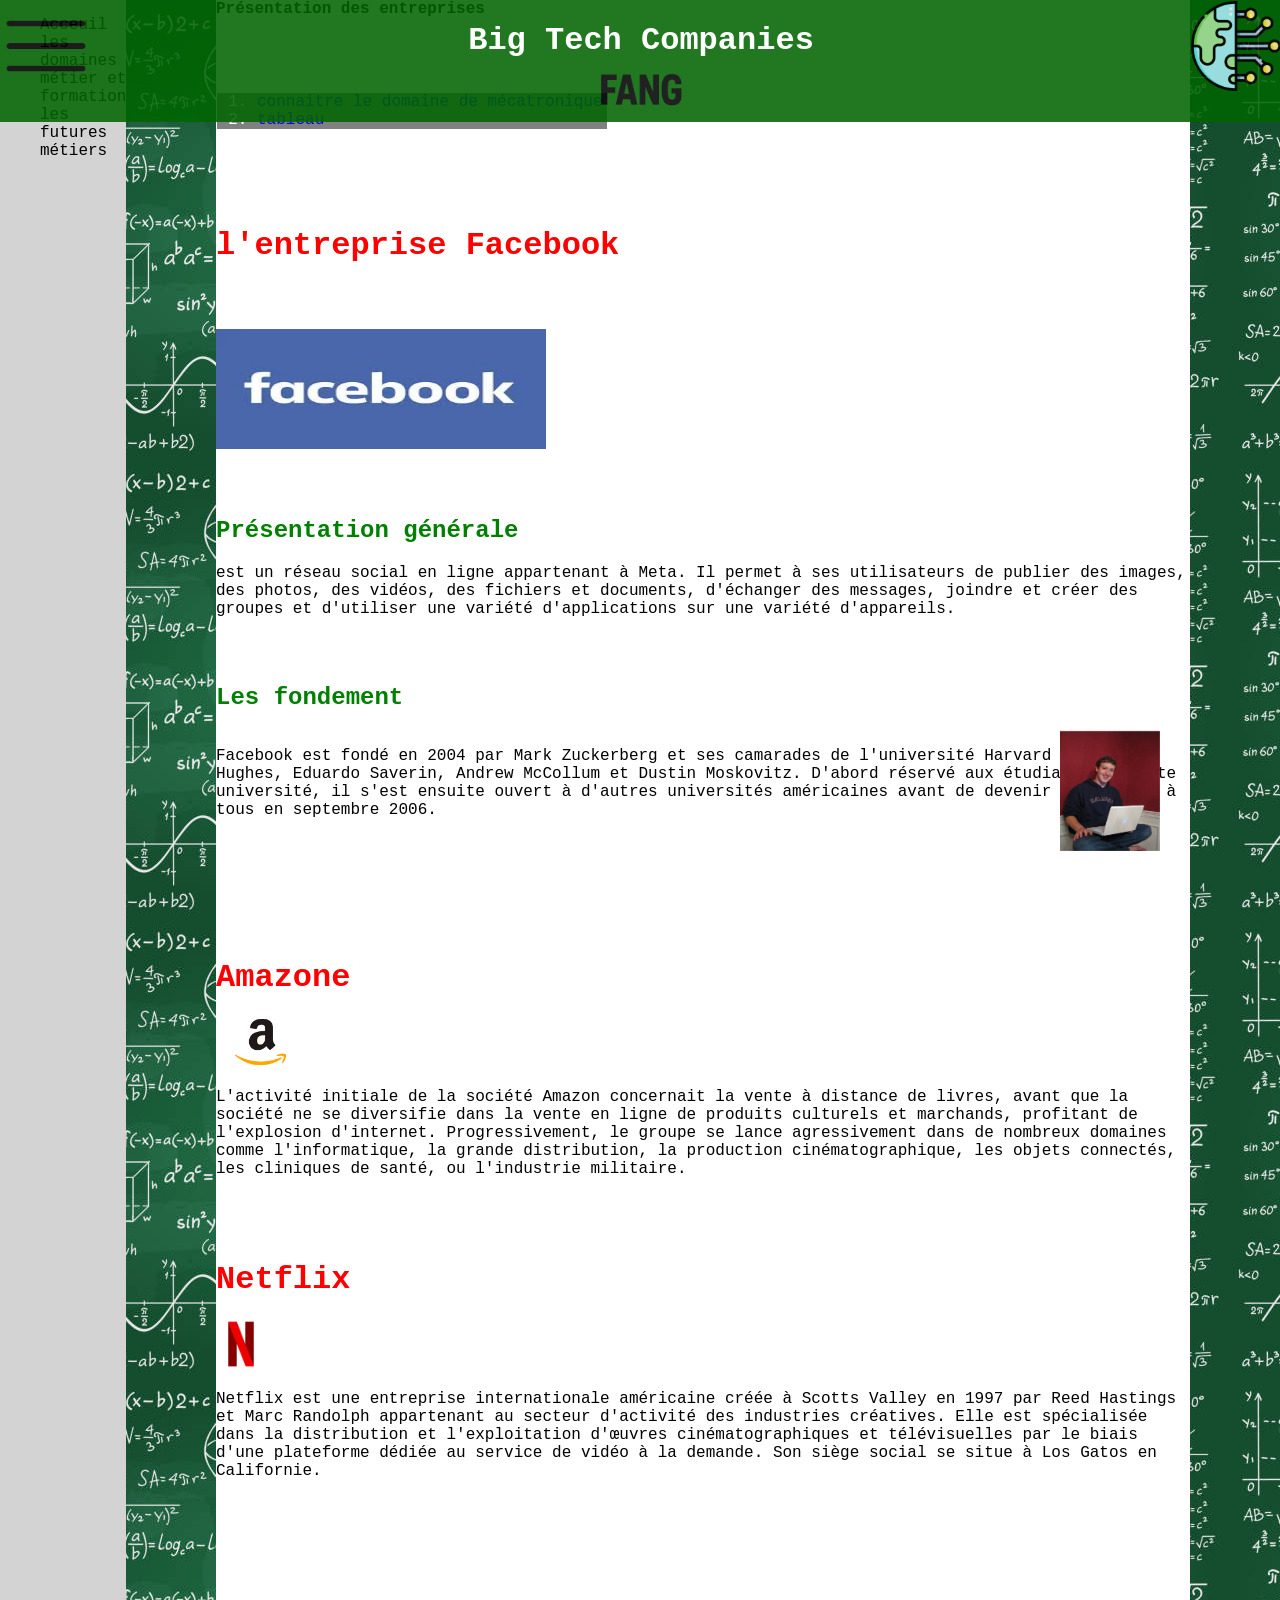
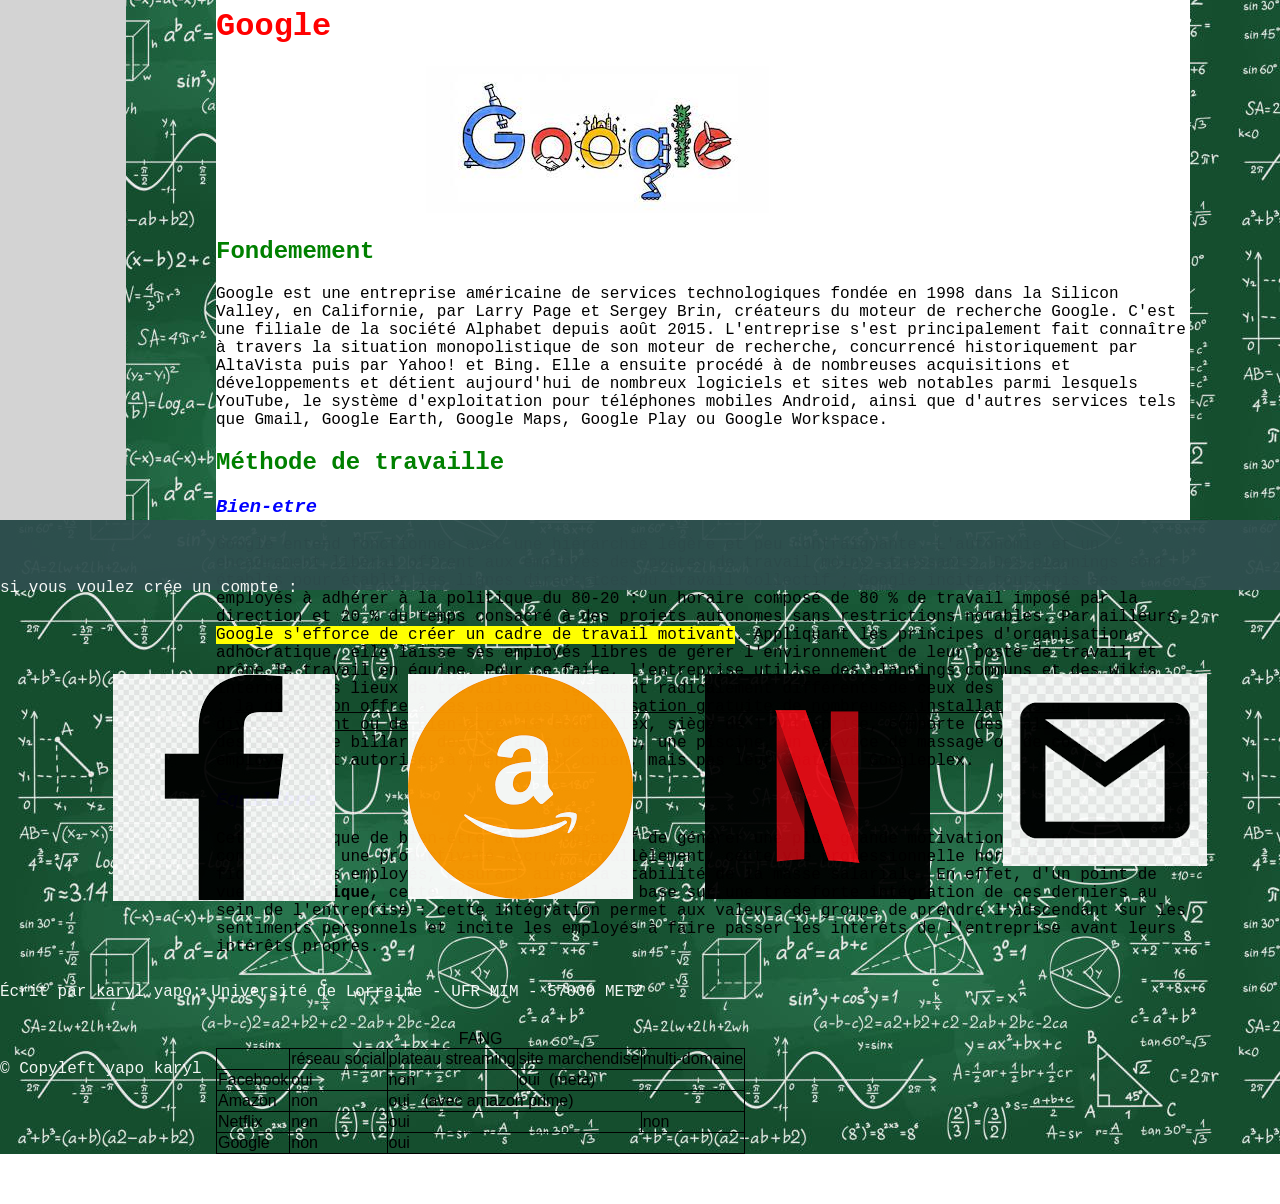
<file: YapoKaryl_FANG/index.html>
<!DOCTYPE html>
<html lang="fr">
<head>
	<meta charset="utf-8">
	<meta name="viewport" content="width=device-width, initial-scale=1">
	<title>Acceuil</title>
	<link href="css/style_général.css" rel="stylesheet" type="text/css">
	<link href="css/presentation_style.css" rel="stylesheet" type="text/css">
	<link rel="icon" href="images/icon.png">
</head>
<body>
	<header>
		<div>
			<div class="en-tête_1">
				<img src="images/menu.png" alt="#" />
				<h1>Big Tech Companies</h1>
				<img src="images/techno.png" alt="#" />
			</div>
			<div class="en-tête_2">
				<img src="images/fang.png"  alt="#" />
			</div>
		</div>
	</header>
	<div>
		<nav> <!-- le menu principale -->
			<ul>
				<li><a href="index.html" >Acceuil</a></li>
				<li><a href="include/domaine.html" >les domaines</a></li>
				<li><a href="include/metier.html" >métier et formation</a></li>
				<li><a href="include/futureMetier.html" >les futures métiers</a></li>
			</ul>	
		</nav>
		<main class="presentation">
			<strong>Présentation des entreprises</strong>
			<pre>
				

			</pre>
			<ol style="border: thin solid; width: 350px; background-color: grey; color: white;">
				<li><a href="include/metier.html#mecatronique">connaitre le domaine de mécatronique</a></li>
				<li><a href="#tableau">tableau</a></li>
			</ol>
			<pre>
				


			</pre>
			<h1>l'entreprise Facebook</h1>
			<pre>
				
			</pre>
			<img src="images/img_facebook.jpeg" id="img_facebook" alt="#">
			<pre>

			</pre>
			<h2>Présentation générale</h2>
			<p>est un réseau social en ligne appartenant à Meta. Il permet à ses utilisateurs de publier des images, des photos, des vidéos, des fichiers et documents, d'échanger des messages, joindre et créer des groupes et d'utiliser une variété d'applications sur une variété d'appareils.</p>
			<pre>

			</pre>
			<h2>Les fondement</h2>
			<div class="presentation_img_mz">
				<img src="images/img_MarkZuckerberg.jpg" alt="#">
				<p>Facebook est fondé en 2004 par Mark Zuckerberg et ses camarades de l'université Harvard : Chris Hughes, Eduardo Saverin, Andrew McCollum et Dustin Moskovitz. D'abord réservé aux étudiants de cette université, il s'est ensuite ouvert à d'autres universités américaines avant de devenir accessible à tous en septembre 2006. </p>
			</div>
			<pre>





			</pre>
			<h1>Amazone</h1>
			<img src="images/img_amazon.png" id="img_amazon" alt="#">
			<p>L'activité initiale de la société Amazon concernait la vente à distance de livres, avant que la société ne se diversifie dans la vente en ligne de produits culturels et marchands, profitant de l'explosion d'internet.

			Progressivement, le groupe se lance agressivement dans de nombreux domaines comme l'informatique, la grande distribution, la production cinématographique, les objets connectés, les cliniques de santé, ou l'industrie militaire.</p>
			<pre>


			</pre>
			<h1>Netflix</h1>
			<img src="images/img_netflix.png" id="img_netflix" alt="#">
			<p>Netflix est une entreprise internationale américaine créée à Scotts Valley en 1997 par Reed Hastings et Marc Randolph appartenant au secteur d'activité des industries créatives. Elle est spécialisée dans la distribution et l'exploitation d'œuvres cinématographiques et télévisuelles par le biais d'une plateforme dédiée au service de vidéo à la demande. Son siège social se situe à Los Gatos en Californie.</p>
			<pre>
				




			</pre>
			<h1>Google</h1>
			<img src="images/img_google.jpeg" id="img_google" alt="#">
			<h2>Fondemement</h2>
			<p>Google est une entreprise américaine de services technologiques fondée en 1998 dans la Silicon Valley, en Californie, par Larry Page et Sergey Brin, créateurs du moteur de recherche Google.

			C'est une filiale de la société Alphabet depuis août 2015.

			L'entreprise s'est principalement fait connaître à travers la situation monopolistique de son moteur de recherche, concurrencé historiquement par AltaVista puis par Yahoo! et Bing. Elle a ensuite procédé à de nombreuses acquisitions et développements et détient aujourd'hui de nombreux logiciels et sites web notables parmi lesquels YouTube, le système d'exploitation pour téléphones mobiles Android, ainsi que d'autres services tels que Gmail, Google Earth, Google Maps, Google Play ou Google Workspace.</p>
			<h2>Méthode de travaille</h2>
			<h3><i>Bien-etre</i></h3>
			<p>Google entend fonctionner avec une hiérarchie légère et peu contraignante. L'autonomie et un encadrement libéral offrent aux employés des postes de travail moins stressants. Des plannings sont établis pour établir les lignes directrices du travail collectif ; Google incite toutefois ses employés à adhérer à la politique du 80-20 : un horaire composé de 80 % de travail imposé par la direction et 20 % du temps consacré à des projets autonomes sans restrictions notables.

			Par ailleurs, <mark>Google s'efforce de créer un cadre de travail motivant</mark>. Appliquant les principes d'organisation adhocratique, elle laisse ses employés libres de gérer l'environnement de leur poste de travail et prône le travail en équipe. Pour ce faire, l'entreprise utilise des plannings communs et des wikis internes. Les lieux de travail sont également radicalement différents de ceux des autres entreprises : <ins>la direction offre à ses salariés l'utilisation gratuite de nombreuses installations de divertissement ou de bien-être</ins>. Le Googleplex, siège de l'entreprise, comporte des salles de repos, des salles de billard, des terrains de sport, une piscine, un service de massage ou de coiffure. Les employés sont autorisés à amener leur chien, mais pas leur chat, au Googleplex.</p>
			<h3><i>Équilibre</i></h3>
			<p>Cette politique de bien-être a pour objectif de générer une plus grande motivation et, en conséquence, une productivité accrue. Parallèlement, cette vie professionnelle hors norme devrait fidéliser les employés, assurant ainsi la stabilité de la masse salariale. En effet, d'un point de vue <strong>sociologique</strong>, cette forme de travail se base sur une très forte intégration de ces derniers au sein de l'entreprise : cette intégration permet aux valeurs de groupe de prendre l'adscendant sur les sentiments personnels et incite les employés à faire passer les intérêts de l'entreprise avant leurs intérêts propres.</p>
			<pre>
				

			</pre>
			<table id="tableau">
				<caption>FANG</caption>
				<tbody>
					<tr><td></td><td>réseau social</td><td>plateau streaming</td><td>site marchendise</td><td>multi-domaine</td></tr>
					<tr><td>Facebook</td><td>oui</td><td>non</td><td colspan="2">oui &nbsp;(meta)</td></tr>
					<tr><td>Amazon</td><td>non</td><td colspan="3">oui &nbsp; (avec amazon prime)</td></tr>
					<tr><td>Netflix</td><td>non</td><td colspan="2">oui</td><td>non</td></tr>
					<tr><td>Google</td><td>non</td><td colspan="3">oui</td></tr>
				</tbody>
			</table>
		</main>
	</div>
	<footer>
			<pre>
			
		</pre>
		<p>si vous voulez crée un compte :</p>
		<pre>
			

		</pre>
		<ul>
			<li><a href="https://fr-fr.facebook.com/"><img src="images/icon_facebook.png" alt="#"></a></li><li><a href="https://www.amazon.com/ap/register?openid.pape.max_auth_age=0&openid.return_to=https%3A%2F%2Fwww.amazon.com%2F%3F_encoding%3DUTF8%26ref_%3Dnav_custrec_newcust&openid.identity=http%3A%2F%2Fspecs.openid.net%2Fauth%2F2.0%2Fidentifier_select&openid.assoc_handle=usflex&openid.mode=checkid_setup&openid.claimed_id=http%3A%2F%2Fspecs.openid.net%2Fauth%2F2.0%2Fidentifier_select&openid.ns=http%3A%2F%2Fspecs.openid.net%2Fauth%2F2.0"><img src="images/icon_amazon.png" alt="#"></a></li><li><a href="https://www.netflix.com/fr-en/"><img src="images/icon_netflix.png" alt="#"></a></li><li><a href="https://support.google.com/mail/answer/56256?hl=fr"><img src="images/icon_gmail.png" alt="#"></a></li>
		</ul>
		<pre>
			

		</pre>
		<p>
			&Eacute;crit par karyl yapo:
			Université de Lorraine - UFR MIM - 57000 METZ
		</p>
		<pre>
			
		</pre>
		&copy; Copyleft yapo karyl
	</footer>
</body>
</html>
</file>
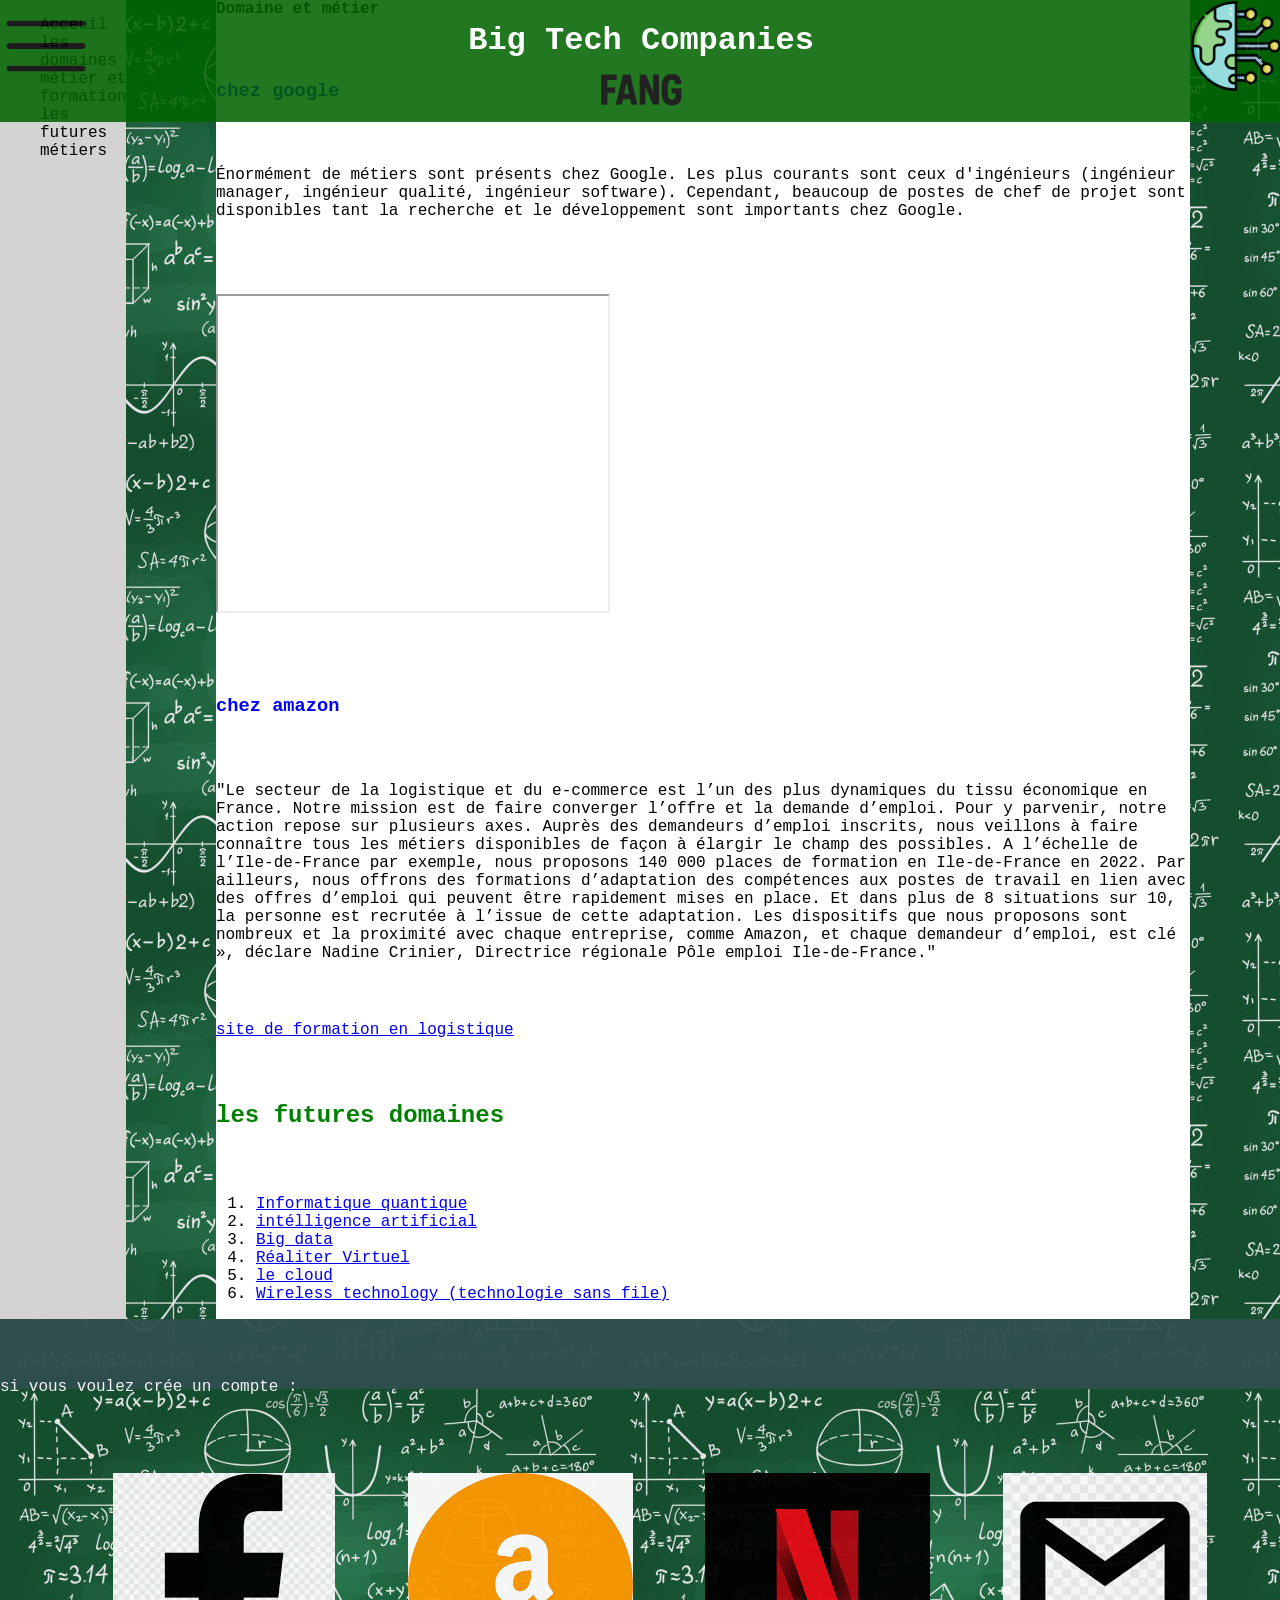
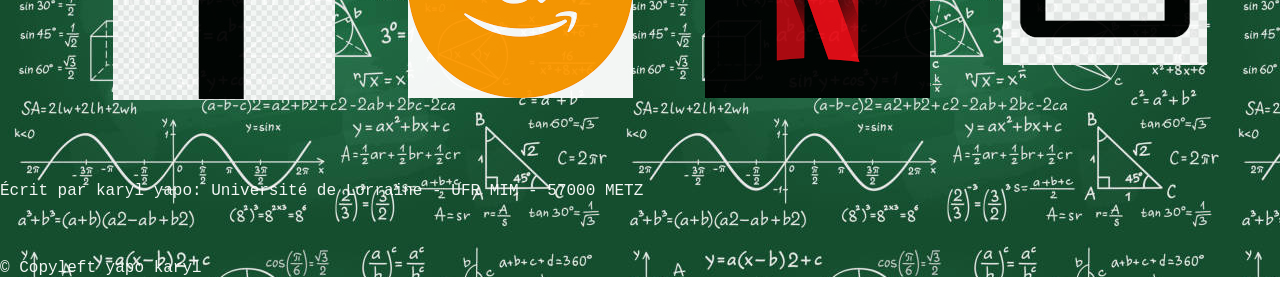
<file: YapoKaryl_FANG/include/domaine.html>
<!DOCTYPE html>
<html lang="fr">
<head>
	<meta charset="utf-8">
	<meta name="viewport" content="width=device-width, initial-scale=1">
	<title>domaine</title>
	<link href="../css/style_général.css" rel="stylesheet" type="text/css">
	<link href="../css/metier_style.css" rel="stylesheet" type="text/css">
	<link rel="icon" href="../images/icon.png">
</head>
<body>
	<header>
		<div>
			<div class="en-tête_1">
				<img src="../images/menu.png" alt="#" />
				<h1>Big Tech Companies</h1>
				<img src="../images/techno.png" alt="#" />
			</div>
			<div class="en-tête_2">
				<img src="../images/fang.png"  alt="#" />
			</div>
		</div>
	</header>
	<div>
		<nav> <!-- le menu principale -->
			<ul>
				<li><a href="../index.html" class="Acceuil">Acceuil</a></li>
				<li><a href="../include/domaine.html" class="domaines">les domaines</a></li>
				<li><a href="../include/metier.html" class="métiers">métier et formation</a></li>
				<li><a href="../include/futureMetier.html" class="futures">les futures métiers</a></li>
			</ul>	
		</nav>
		<main id="les_domaines">
			<strong>Domaine et métier</strong>
			<pre>
				
			</pre>
			<h3>chez google</h3>
			<pre>
				
			</pre>
			<p>Énormément de métiers sont présents chez Google. Les plus courants sont ceux d'ingénieurs (ingénieur manager, ingénieur qualité, ingénieur software). Cependant, beaucoup de postes de chef de projet sont disponibles tant la recherche et le développement sont importants chez Google.</p>
			<pre>
				

			</pre>
			<iframe width="390" height="315" src="https://www.youtube.com/embed/Ii3Z-JcE4YY?si=9xfCEKOMhG_97Tl6" title="YouTube video player" allow="accelerometer; autoplay; clipboard-write; encrypted-media; gyroscope; picture-in-picture; web-share" allowfullscreen></iframe>
			<pre>
				

			</pre>
			<h3>chez amazon</h3>
			<pre>
				
			</pre>
			<p>&quot;Le secteur de la logistique et du e-commerce est l’un des plus dynamiques du tissu économique en France. Notre mission est de faire converger l’offre et la demande d’emploi. Pour y parvenir, notre action repose sur plusieurs axes. Auprès des demandeurs d’emploi inscrits, nous veillons à faire connaître tous les métiers disponibles de façon à élargir le champ des possibles. A l’échelle de l’Ile-de-France par exemple, nous proposons 140 000 places de formation en Ile-de-France en 2022. Par ailleurs, nous offrons des formations d’adaptation des compétences aux postes de travail en lien avec des offres d’emploi qui peuvent être rapidement mises en place. Et dans plus de 8 situations sur 10, la personne est recrutée à l’issue de cette adaptation. Les dispositifs que nous proposons sont nombreux et la proximité avec chaque entreprise, comme Amazon, et chaque demandeur d’emploi, est clé », déclare Nadine Crinier, Directrice régionale Pôle emploi Ile-de-France.&quot;</p>
			<pre>
				
			</pre>
			<a href="https://www.aboutamazon.fr/actualites/travailler-chez-amazon/lecole-amazon-forme-les-salaries-dans-des-domaines-porteurs" class="site_amazon">site de formation en logistique</a>
			<pre>
				
			</pre>
			<h2>les futures domaines</h2>
			<pre>
				
			</pre>
			<ol class="les_futur_domaine">
				<li><a href="https://www.ibm.com/fr-fr/topics/quantum-computing">Informatique quantique</a></li>
				<li><a href="https://www.oracle.com/fr/artificial-intelligence/what-is-ai/">intélligence artificial</a></li>
				<li><a href="https://datascientest.com/big-data-tout-savoir">Big data</a></li>
				<li><a href="https://fr.wikipedia.org/wiki/R%C3%A9alit%C3%A9_virtuelle">Réaliter Virtuel</a></li>
				<li><a href="https://fr.wikipedia.org/wiki/Cloud_computing">le cloud</a></li>
				<li><a href="https://fr.farnell.com/wireless-technology">Wireless technology (technologie sans file)</a></li>
			</ol>
		</main>
	</div>
	<footer>
		<pre>
			
		</pre>
		<p>si vous voulez crée un compte :</p>
		<pre>
			

		</pre>
		<ul>
			<li><a href="https://fr-fr.facebook.com/"><img src="../images/icon_facebook.png" id="icon_facebook" alt="#"></a></li><li><a href="https://www.amazon.com/ap/register?openid.pape.max_auth_age=0&openid.return_to=https%3A%2F%2Fwww.amazon.com%2F%3F_encoding%3DUTF8%26ref_%3Dnav_custrec_newcust&openid.identity=http%3A%2F%2Fspecs.openid.net%2Fauth%2F2.0%2Fidentifier_select&openid.assoc_handle=usflex&openid.mode=checkid_setup&openid.claimed_id=http%3A%2F%2Fspecs.openid.net%2Fauth%2F2.0%2Fidentifier_select&openid.ns=http%3A%2F%2Fspecs.openid.net%2Fauth%2F2.0"><img src="../images/icon_amazon.png" id="icon_amazon" alt="#"></a></li><li><a href="https://www.netflix.com/fr-en/"><img src="../images/icon_netflix.png" id="icon_netflix" alt="#"></a></li><li><a href="https://support.google.com/mail/answer/56256?hl=fr"><img src="../images/icon_gmail.png" id="icon_gmail" alt="#"></a></li>
		</ul>
		<pre>
			

		</pre>
		<p>
			&Eacute;crit par karyl yapo:
			Université de Lorraine - UFR MIM - 57000 METZ
		</p>
		<pre>
			
		</pre>
		&copy; Copyleft yapo karyl
	</footer>
</body>
</html>
</file>
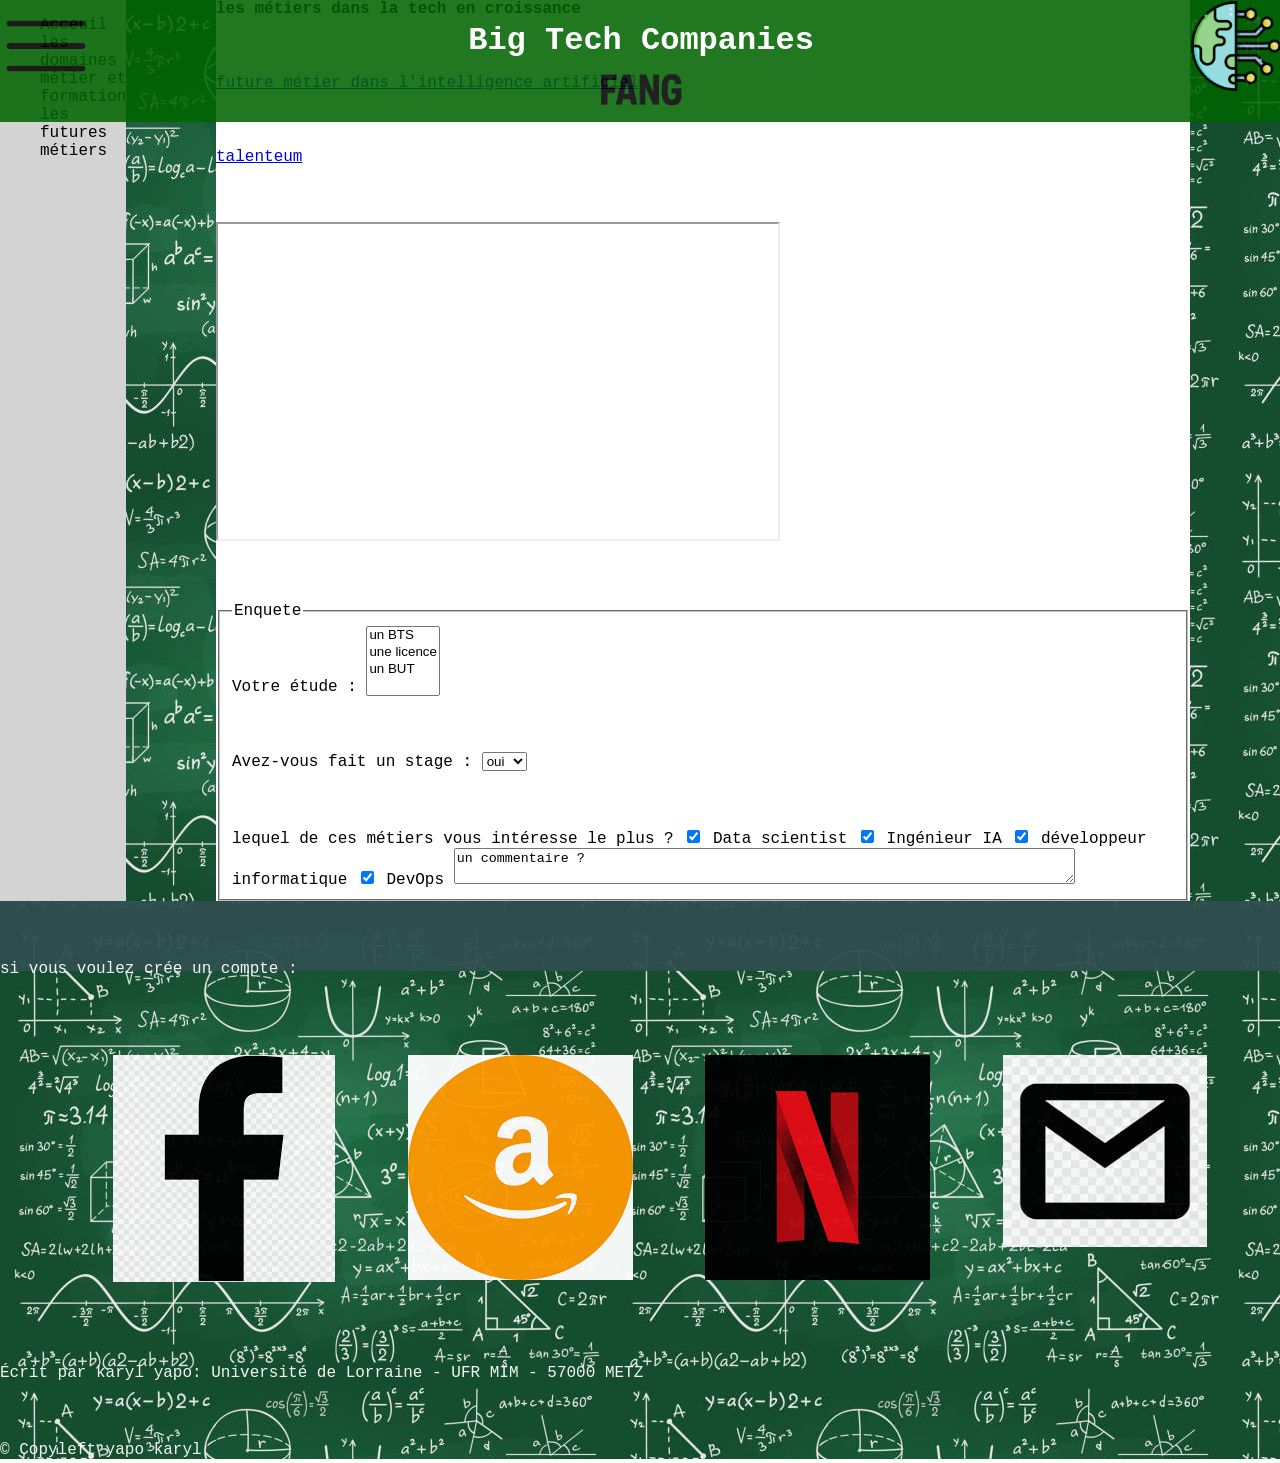
<file: YapoKaryl_FANG/include/futureMetier.html>
<!DOCTYPE html>
<html lang="fr">
<head>
	<meta charset="utf-8">
	<meta name="viewport" content="width=device-width, initial-scale=1">
	<title>perspective</title>
	<link href="../css/style_général.css" rel="stylesheet" type="text/css">
	<link href="../css/metier_style.css" rel="stylesheet" type="text/css">
	<link rel="icon" href="../images/icon.png">
</head>
<body>
	<header>
		<div>
			<div class="en-tête_1">
				<img src="../images/menu.png" alt="#" />
				<h1>Big Tech Companies</h1>
				<img src="../images/techno.png" alt="#" />
			</div>
			<div class="en-tête_2">
				<img src="../images/fang.png"  alt="#" />
			</div>
		</div>
	</header>
	<div>
		<nav> <!-- le menu principale -->
			<ul>
				<li><a href="../index.html" class="Acceuil">Acceuil</a></li>
				<li><a href="../include/domaine.html" class="domaines">les domaines</a></li>
				<li><a href="../include/metier.html" class="métiers">métier et formation</a></li>
				<li><a href="../include/futureMetier.html" class="futures">les futures métiers</a></li>
			</ul>	
		</nav>
		<main>
			<strong>les métiers dans la tech en croissance</strong>
			<pre>
				
			</pre>
			<a href="https://ipaidthat.io/mag/entrepreneur/intelligence-artificielle-les-futurs-metiers-de-lia/">future métier dans l'intelligence artificiel</a>
			<pre>
				
			</pre>
			<a href="https://talenteum.com/blog/l-evolution-des-metiers-dans-le-futur">talenteum</a>
			<pre>
				
			</pre>
			<iframe width="560" height="315" src="https://www.youtube.com/embed/7LIPp-K3TQY?si=CQeAaSc7niaCt2fK" title="YouTube video player" allow="accelerometer; autoplay; clipboard-write; encrypted-media; gyroscope; picture-in-picture; web-share" allowfullscreen></iframe>
			<pre>
				
			</pre>
			<form>
				<fieldset>
					<legend>Enquete</legend>
					Votre étude : <select name="étude" size="4" multiple="multiple">
						<option value="1">un BTS</option>
                		<option value="2">une licence</option>
                		<option value="3">un BUT</option>
                	</select>
                	<pre>
                		
                	</pre>
                	Avez-vous fait un stage :  <select name="stage" size="1">
                		<option value="1">oui</option>
                		<option value="2">non</option>
                	</select>
                	<pre>
                		
                	</pre>
                	lequel de ces métiers vous intéresse le plus ? <input type="checkbox" name="data scientist" value="1" checked="checked"> Data scientist
                		<input type="checkbox" name="ingénieur IA" value="1" checked="checked"> Ingénieur IA
                		<input type="checkbox" name="dev" value="1" checked="checked"> développeur informatique
                		<input type="checkbox" name="devOPs" value="1" checked="checked" > DevOps
                		<textarea name="message" rows="2" cols="75">un commentaire ?</textarea> 
				</fieldset>
			</form>
		</main>
	</div>
	<footer>
			<pre>
			
		</pre>
		<p>si vous voulez crée un compte :</p>
		<pre>
			

		</pre>
		<ul>
			<li><a href="https://fr-fr.facebook.com/"><img src="../images/icon_facebook.png" id="icon_facebook" alt="#"></a></li><li><a href="https://www.amazon.com/ap/register?openid.pape.max_auth_age=0&openid.return_to=https%3A%2F%2Fwww.amazon.com%2F%3F_encoding%3DUTF8%26ref_%3Dnav_custrec_newcust&openid.identity=http%3A%2F%2Fspecs.openid.net%2Fauth%2F2.0%2Fidentifier_select&openid.assoc_handle=usflex&openid.mode=checkid_setup&openid.claimed_id=http%3A%2F%2Fspecs.openid.net%2Fauth%2F2.0%2Fidentifier_select&openid.ns=http%3A%2F%2Fspecs.openid.net%2Fauth%2F2.0"><img src="../images/icon_amazon.png" id="icon_amazon" alt="#"></a></li><li><a href="https://www.netflix.com/fr-en/"><img src="../images/icon_netflix.png" id="icon_netflix" alt="#"></a></li><li><a href="https://support.google.com/mail/answer/56256?hl=fr"><img src="../images/icon_gmail.png" id="icon_gmail" alt="#"></a></li>
		</ul>
		<pre>
			

		</pre>
		<p>
			&Eacute;crit par karyl yapo:
			Université de Lorraine - UFR MIM - 57000 METZ
		</p>
		<pre>
			
		</pre>
		&copy; Copyleft yapo karyl
	</footer>
</body>
</html>
</file>
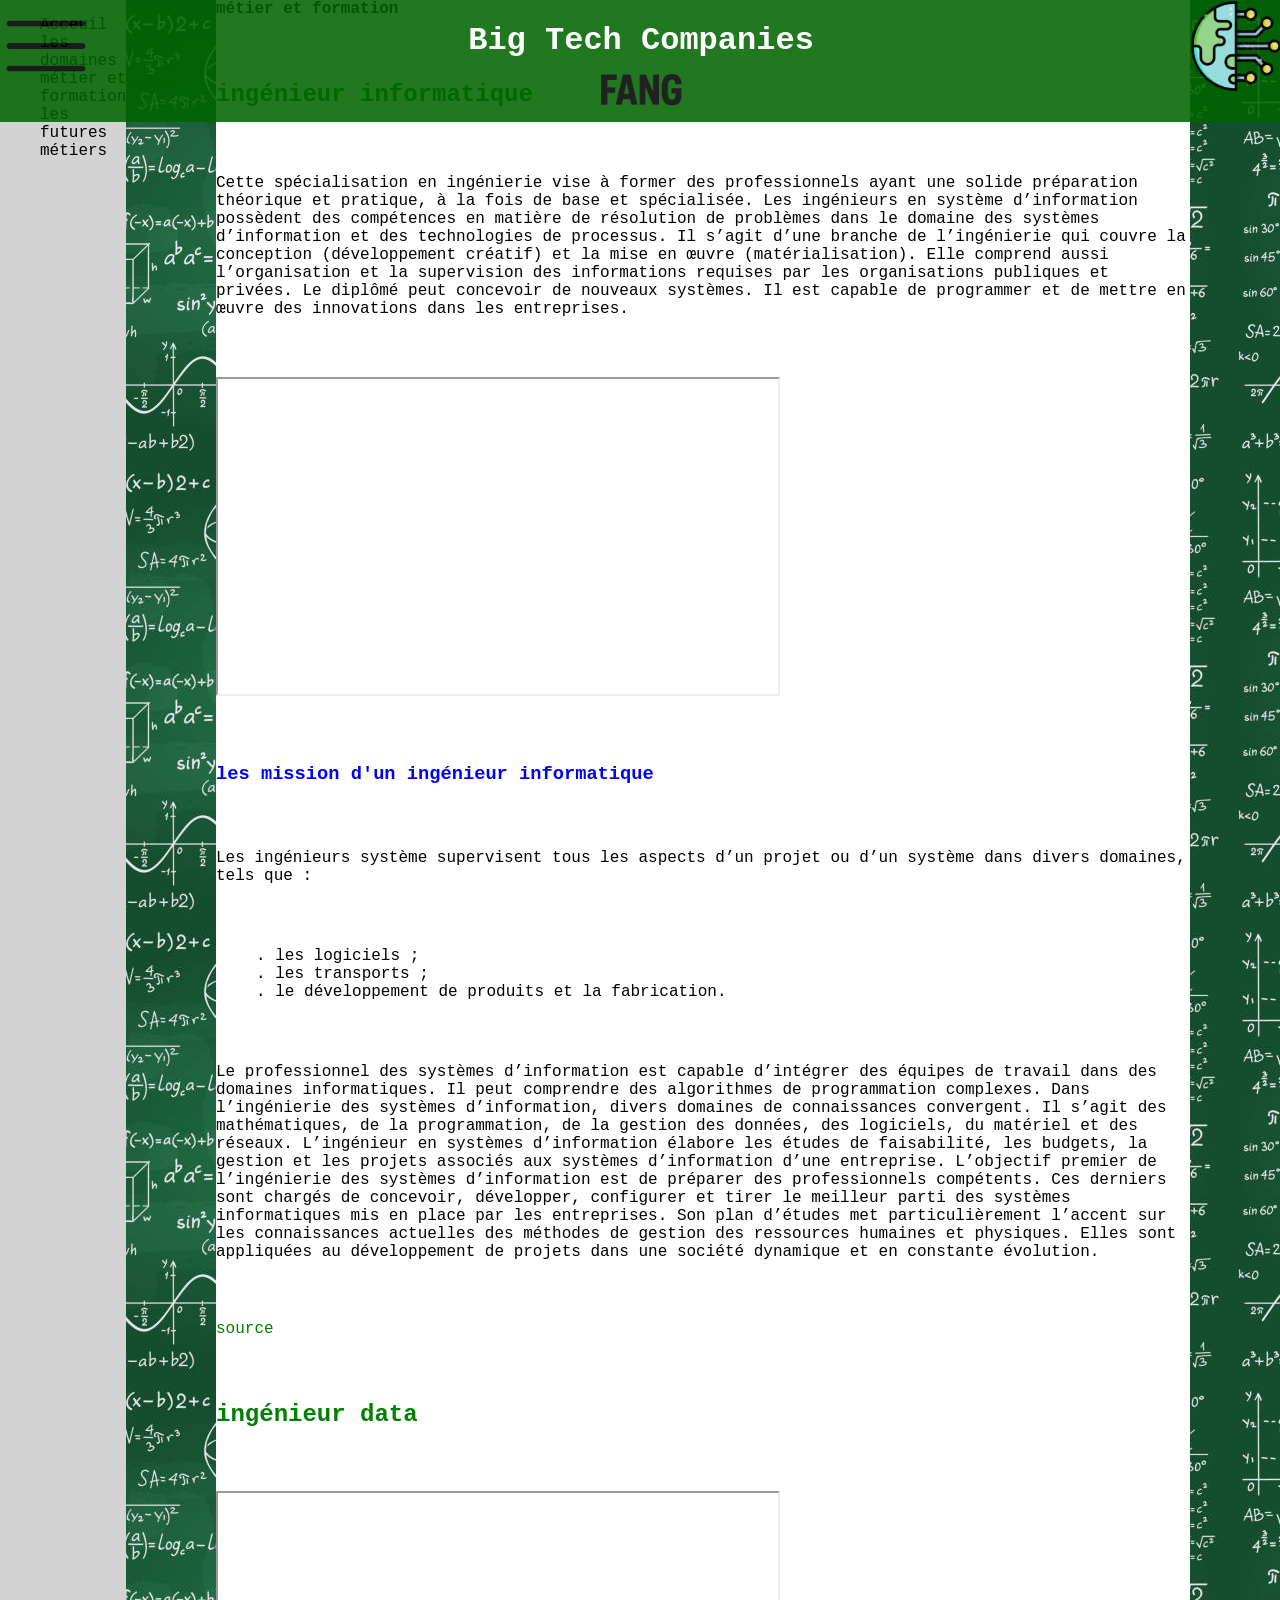
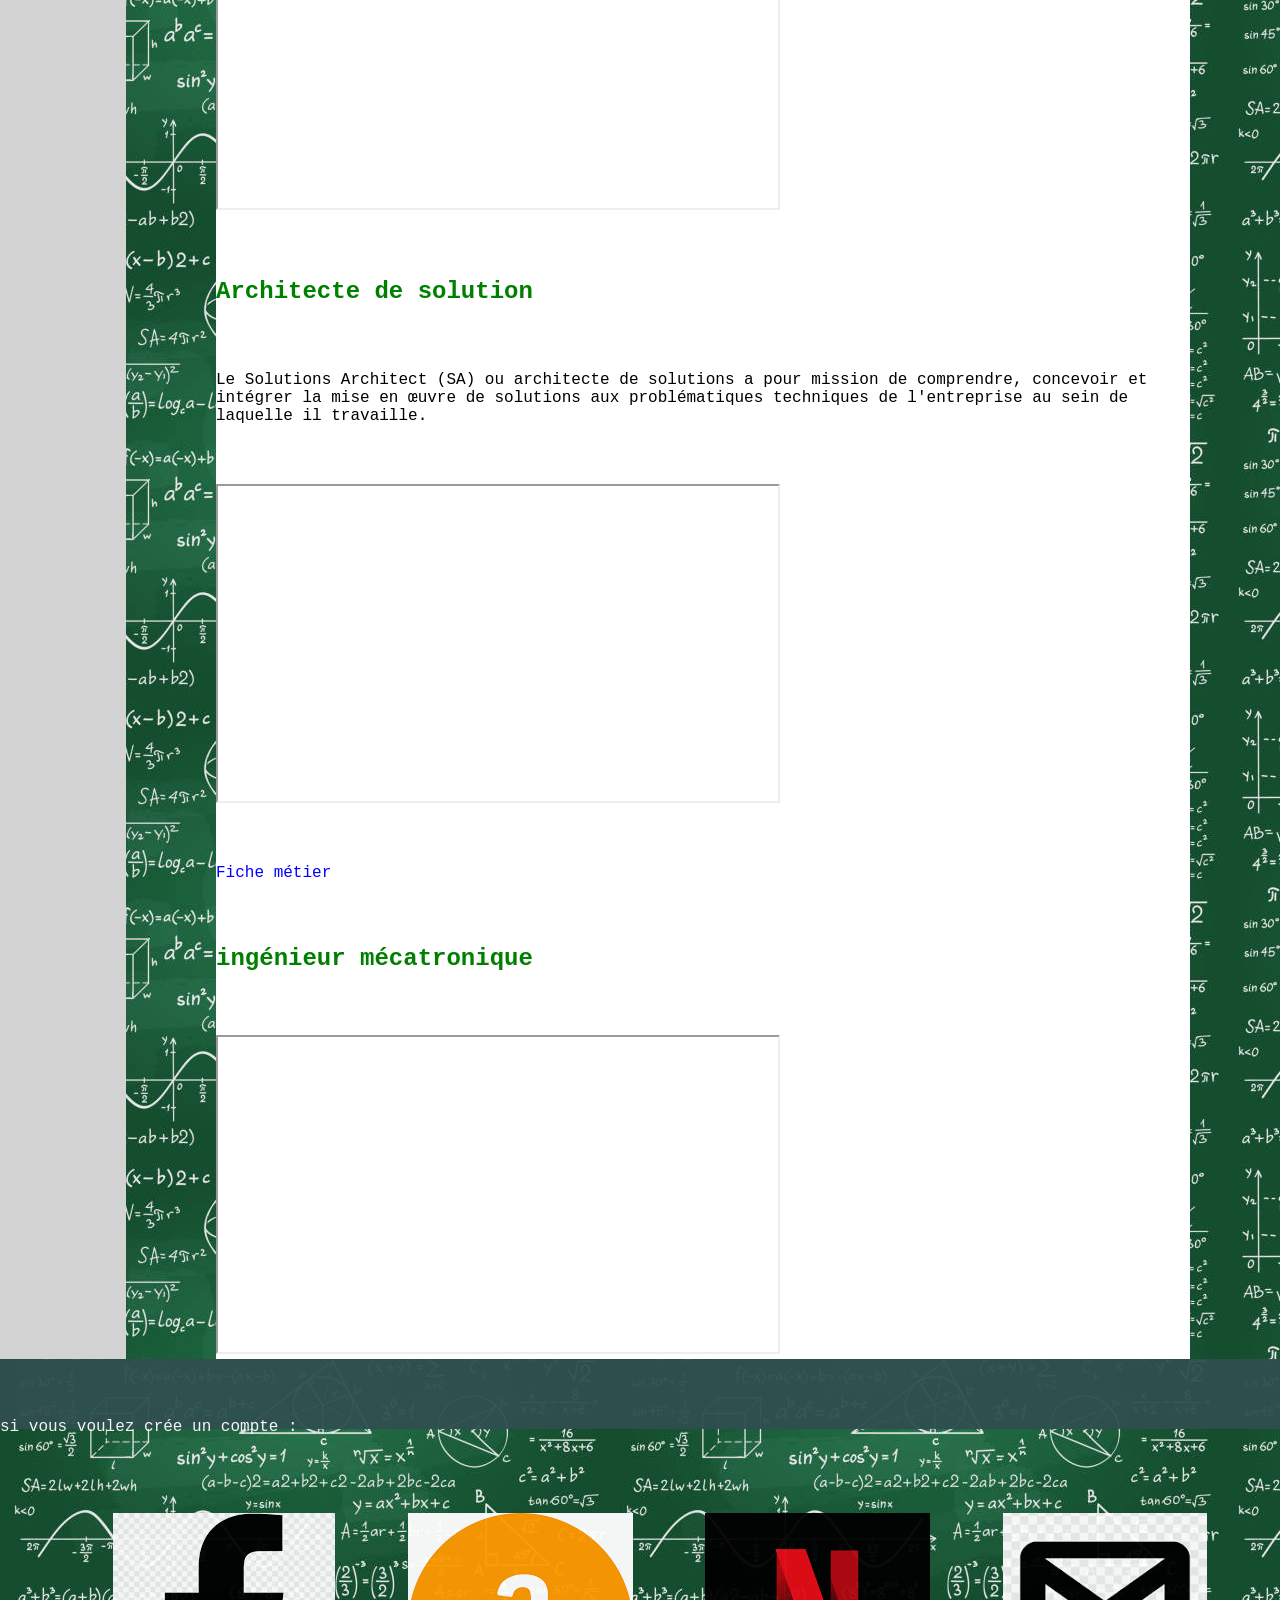
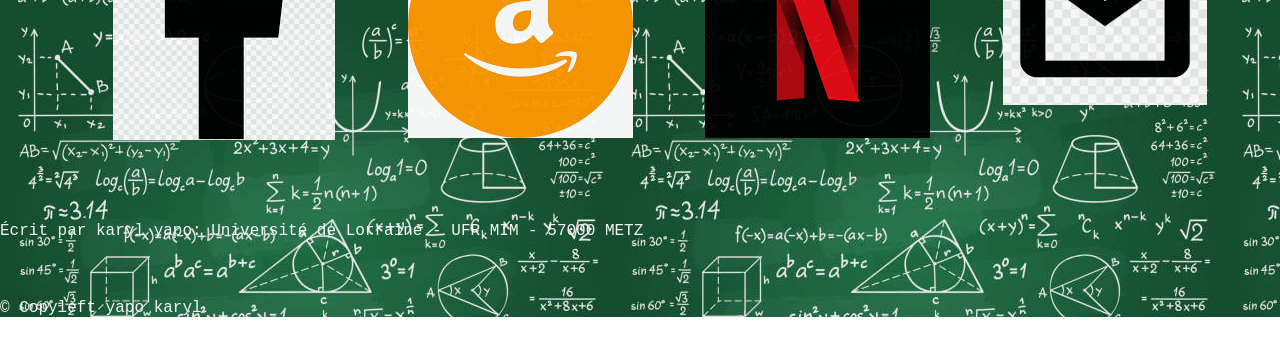
<file: YapoKaryl_FANG/include/metier.html>
<!DOCTYPE html>
<html lang="fr">
<head>
	<meta charset="utf-8">
	<meta name="viewport" content="width=device-width, initial-scale=1">
	<title>métier</title>
	<link href="../css/style_général.css" rel="stylesheet" type="text/css">
	<link href="../css/metier_style.css" rel="stylesheet" type="text/css">
	<link rel="icon" href="../images/icon.png">
</head>
<body>
	<header>
		<div>
			<div class="en-tête_1">
				<img src="../images/menu.png" alt="#" />
				<h1>Big Tech Companies</h1>
				<img src="../images/techno.png" alt="#" />
			</div>
			<div class="en-tête_2">
				<img src="../images/fang.png"  alt="#" />
			</div>
		</div>
	</header>
	<div>
		<nav> <!-- le menu principale -->
			<ul>
				<li><a href="../index.html" class="Acceuil">Acceuil</a></li>
				<li><a href="../include/domaine.html" class="domaines">les domaines</a></li>
				<li><a href="../include/metier.html" class="métiers">métier et formation</a></li>
				<li><a href="../include/futureMetier.html" class="futures">les futures métiers</a></li>
			</ul>	
		</nav>
		<main>
			<strong>métier et formation</strong>
			<pre>
				
			</pre>
			<h2>ingénieur informatique</h2>
			<pre>
				
			</pre>
			<p>Cette spécialisation en ingénierie vise à former des professionnels ayant une solide préparation théorique et pratique, à la fois de base et spécialisée. Les ingénieurs en système d’information possèdent des compétences en matière de résolution de problèmes dans le domaine des systèmes d’information et des technologies de processus.

			Il s’agit d’une branche de l’ingénierie qui couvre la conception (développement créatif) et la mise en œuvre (matérialisation). Elle comprend aussi l’organisation et la supervision des informations requises par les organisations publiques et privées. 

			Le diplômé peut concevoir de nouveaux systèmes. Il est capable de programmer et de mettre en œuvre des innovations dans les entreprises.</p>
			<pre>
				
			</pre>
			<iframe width="560" height="315" src="https://www.youtube.com/embed/dsXBgROjSqc?si=99pI2dExY-cP2-ay" title="YouTube video player" allow="accelerometer; autoplay; clipboard-write; encrypted-media; gyroscope; picture-in-picture; web-share" allowfullscreen></iframe>
			<pre>
				
			</pre>
			<h3>les mission d'un ingénieur informatique</h3>
			<pre>
				
			</pre>
			<p>
				Les ingénieurs système supervisent tous les aspects d’un projet ou d’un système dans divers domaines, tels que :
			</p>
			<pre>
					
			</pre>
			<ul>
				<li>. les logiciels ;</li>
				<li>. les transports ;</li>
				<li>. le développement de produits et la fabrication.</li>
			</ul> 
			<pre>

			</pre>
			<p>
			Le professionnel des systèmes d’information est capable d’intégrer des équipes de travail dans des domaines informatiques. Il peut comprendre des algorithmes de programmation complexes.

			Dans l’ingénierie des systèmes d’information, divers domaines de connaissances convergent. Il s’agit des mathématiques, de la programmation, de la gestion des données, des logiciels, du matériel et des réseaux. L’ingénieur en systèmes d’information élabore les études de faisabilité, les budgets, la gestion et les projets associés aux systèmes d’information d’une entreprise.

			L’objectif premier de l’ingénierie des systèmes d’information est de préparer des professionnels compétents. Ces derniers sont chargés de concevoir, développer, configurer et tirer le meilleur parti des systèmes informatiques mis en place par les entreprises.

			Son plan d’études met particulièrement l’accent sur les connaissances actuelles des méthodes de gestion des ressources humaines et physiques. Elles sont appliquées au développement de projets dans une société dynamique et en constante évolution.
			</p>
			<pre>
				
			</pre>
			<a href="https://www.ece.fr/faq/tout-savoir-sur-le-metier-dingenieur-en-systeme-dinformation-etudes-salaires/" class="source">source</a>
			<pre>
				
			</pre>
			<h2>ingénieur data</h2>
			<pre>
				
			</pre>
			<iframe width="560" height="315" src="https://www.youtube.com/embed/IeyYWxaMP3M?si=Eq13SB_xGGX_nukQ" title="YouTube video player" allow="accelerometer; autoplay; clipboard-write; encrypted-media; gyroscope; picture-in-picture; web-share" allowfullscreen></iframe>
			<pre>
				
			</pre>
			<h2>Architecte de solution</h2>
			<pre>
				
			</pre>
			<p>Le Solutions Architect (SA) ou architecte de solutions a pour mission de comprendre, concevoir et intégrer la mise en œuvre de solutions aux problématiques techniques de l'entreprise au sein de laquelle il travaille.</p>
			<pre>
				
			</pre>
			<iframe width="560" height="315" src="https://www.youtube.com/embed/3lH_gDK2NiU?si=n7hJXudKVsb0Mak6" title="YouTube video player" allow="accelerometer; autoplay; clipboard-write; encrypted-media; gyroscope; picture-in-picture; web-share" allowfullscreen></iframe>
			<pre>
				
			</pre>
			<a href="https://www.orientation-pour-tous.fr/metier/architecture-solutions-client,15608.html" class="fiche_metier">Fiche métier</a>
			<pre>
				
			</pre>
			<h2 id="mecatronique">ingénieur mécatronique</h2>
			<pre>
				
			</pre>
			<iframe width="560" height="315" src="https://www.youtube.com/embed/_nAtwwzovN0?si=7Bqt82T8hpVGYBrZ" title="YouTube video player" allow="accelerometer; autoplay; clipboard-write; encrypted-media; gyroscope; picture-in-picture; web-share" allowfullscreen></iframe>
		</main>
	</div>
	<footer>
					<pre>
			
		</pre>
		<p>si vous voulez crée un compte :</p>
		<pre>
			

		</pre>
		<ul>
			<li><a href="https://fr-fr.facebook.com/"><img src="../images/icon_facebook.png" id="icon_facebook" alt="#"></a></li><li><a href="https://www.amazon.com/ap/register?openid.pape.max_auth_age=0&openid.return_to=https%3A%2F%2Fwww.amazon.com%2F%3F_encoding%3DUTF8%26ref_%3Dnav_custrec_newcust&openid.identity=http%3A%2F%2Fspecs.openid.net%2Fauth%2F2.0%2Fidentifier_select&openid.assoc_handle=usflex&openid.mode=checkid_setup&openid.claimed_id=http%3A%2F%2Fspecs.openid.net%2Fauth%2F2.0%2Fidentifier_select&openid.ns=http%3A%2F%2Fspecs.openid.net%2Fauth%2F2.0"><img src="../images/icon_amazon.png" id="icon_amazon" alt="#"></a></li><li><a href="https://www.netflix.com/fr-en/"><img src="../images/icon_netflix.png" id="icon_netflix" alt="#"></a></li><li><a href="https://support.google.com/mail/answer/56256?hl=fr"><img src="../images/icon_gmail.png" id="icon_gmail" alt="#"></a></li>
		</ul>
		<pre>
			

		</pre>
		<p>
			&Eacute;crit par karyl yapo:
			Université de Lorraine - UFR MIM - 57000 METZ
		</p>
		<pre>
			
		</pre>
		&copy; Copyleft yapo karyl
	</footer>
</body>
</html>
</file>
<file: YapoKaryl_FANG/css/style_général.css>
/* ce fichier css est le modèle générale de tout le site */

/* style général du site web */

html, body{
		font-family: OCR A Std, monospace; 
		margin: 0;
    	padding: 0;
		box-sizing: border-box; 
		height: 100%; 
	}


body {

	min-height: 100vh;
    display: flex;
    flex-direction: column;
	background-image: url(../images/img_math.jpg);
}


/* style de l'en-tete */

header {
			top: 0px;
    		width: 100%;
			margin: 0px;
    		padding: 1px;
			background: linear-gradient(#006400, #006400);
			text-align: center;
			position: fixed;
			opacity: 87%;
		}

header > div { /* ajencement de l'en-tête */
    display: flex;
	flex-direction: column;
}

.en-tête_1 {
	justify-content: space-between;
}

.en-tête_1 > img {
	height: 90px;
}

header > div > div > img { /* les tailles des icones de l'en-tête */
	height: 35px;
} 

.en-tête_2 {
	height: 30px;
	justify-content: center;
}

.en-tête_2 > img {
	height: 100px;
	margin-top: -50px;
}

header > div > div > h1 {
	color: rgb(255, 255, 255);
	height: 40px;
}



/* style du format de la page */

div {
	 margin-top:  0px;
	 display: flex;
	}

main {
		background-color: white;  
		margin-left: 7%;
		margin-right: 7%;
	  }

	
h1 {color: red;}
h2 {color: green;}
h3 {color: blue;}




/* style du menu */

nav {
		float: left;
		background-color: #D3D3D3;
	}

ul {
		list-style-type: none;
	} /* styles des liens */

nav ul li a {text-decoration: none; color: black;} 
nav ul li a:hover {background-color: #00BFFF; color: white;}



/* style bas de page */

footer {
		background-color: #2F4F4F;
		opacity: 95%;
		align-content: center;
		color: white;
		height: 70px;
		}

footer ul {
			display: flex;
			justify-content: center;
			justify-content: space-evenly;
		  }
</file>
<file: YapoKaryl_FANG/css/presentation_style.css>
/* style du contenue de l'acceuil */


.presentation{height: 2120px;} /* taille du contenue de l'acceuil */
#img_facebook {width: 330px; height: 120px;}
.presentation_img_mz {display: flex; padding-left: 0px;}
.presentation_img_mz img {height: 120px; width: 100px; 
							position: absolute;
							right: 120px;}
.presentation_img_mz p {float: none;}
#img_amazon {height: 50px;}
#img_netflix {height: 50px;}
#img_google {padding-left: 210px;}
#icon_facebook {height: 30px;}
#icon_gmail {height: 30px;}
#icon_amazon {height: 30px;}
#icon_netflix {height: 30px;}
table, tr, td, th {border: black thin solid; border-collapse:collapse;  font-family:Arial, Helvetica, sans-serif; font-size: 1em; border-spacing: 1px;}
ol a {text-decoration: none;}
ol a:hover {font-weight: bold;}
</file>
<file: YapoKaryl_FANG/css/metier_style.css>
.source {text-decoration: none; color: green;}
.source:hover {font-weight: bold;}
.fiche_metier {text-decoration: none; color: blue;}
</file>
